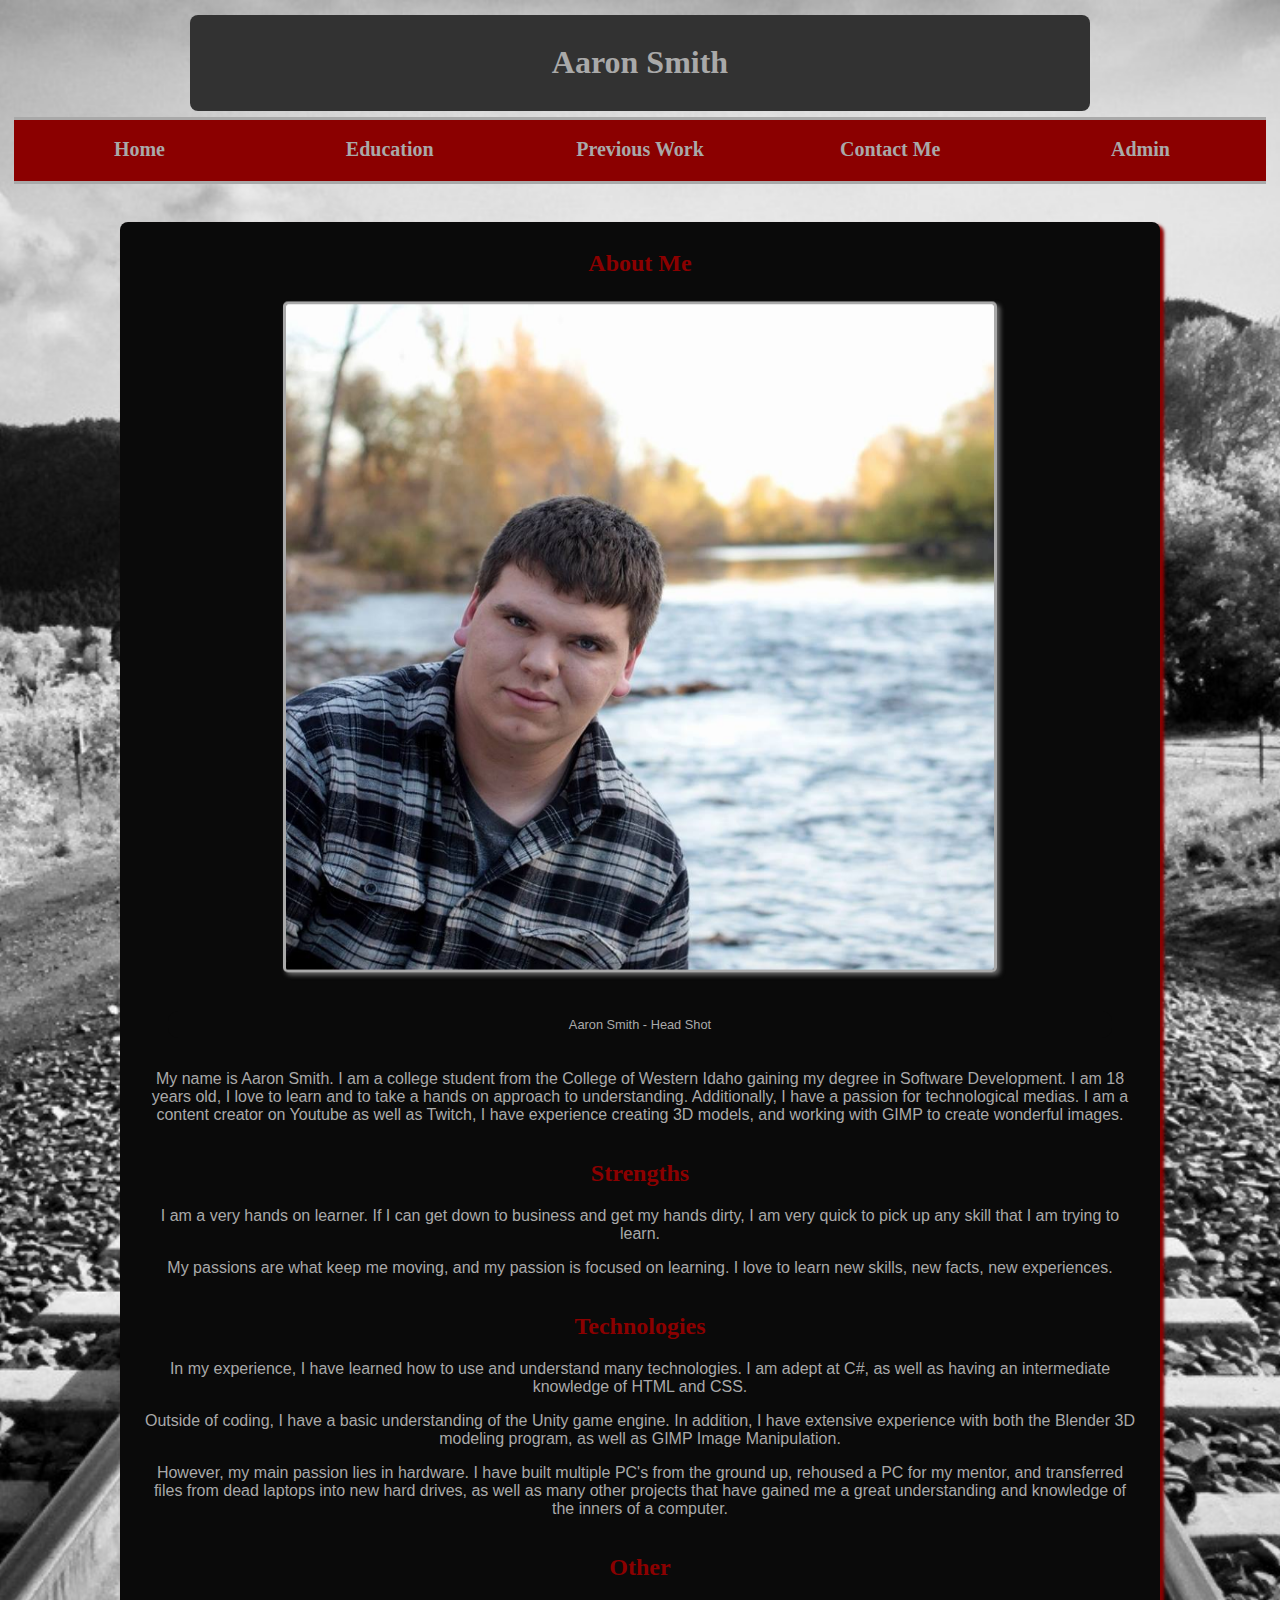
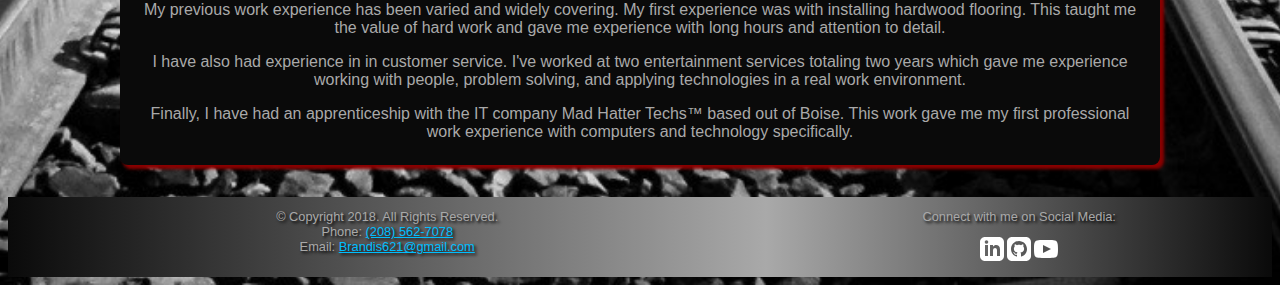
<file: PersonalPortfolio/index.html>
<!--document created by Aaron Smith 
Created: May 3rd, 2018
Last Edited: Sept. 18 2018-->
<!DOCTYPE html>
<html lang = "en">
<head>
	<link rel="stylesheet" href="css/styles.css">
	<title>Aaron's Portfolio</title>
	<meta charset="utf-8">
        <meta name="viewport" content="width=device-width, initial-scale=1">
</head>
<body>

	<header>
		<h1 class="work">Aaron Smith</h1>
	</header>
    
	<nav>
		<ul>
			<li><a href="index.html">Home</a></li>
			<li><a href="education.html">Education</a></li>
			<li><a href="work.html">Previous Work</a></li>
			<li><a href="contact.html">Contact Me</a></li>
                        <li><a href="adminlogin.php">Admin</a></li>
                        
		</ul>
	</nav>
	
	<main>
	<div id="container">
            <h2>About Me</h2>
            <figure >
		<img class="headShot" src="images/me_wide.jpg" alt="Personal Picture">
		<figcaption>Aaron Smith - Head Shot</figcaption>
            </figure>
            <div id="flex-container">
                <div>
                    
			<p>My name is Aaron Smith. I am a college student from the College of Western Idaho gaining my degree in 
			Software Development. I am 18 years old, I love to learn and to take a hands on approach to understanding. Additionally, I have a passion for technological medias. 
                        I am a content creator on Youtube as well as Twitch, I have experience creating 3D models, and working with GIMP to create wonderful images.</p>
		</div>
		<div class="tablet">
			<h2>Strengths</h2>
				<p>I am a very hands on learner. If I can get down to business and get my hands dirty, 
				   I am very quick to pick up any skill that I am trying to learn.</p> 
				<p>My passions are what keep me moving, and my passion is focused on learning. 
				   I love to learn new skills, new facts, new experiences.</p>
		
		</div>
		<div>
			<h2>Technologies</h2>
				<p>In my experience, I have learned how to use and understand many technologies. 
				   I am adept at C#, as well as having an intermediate knowledge of HTML and CSS.</p>
				<p>Outside of coding, I have a basic understanding of the Unity game engine. 
					In addition, I have extensive experience with both the Blender 3D modeling program, as well as GIMP Image Manipulation.</p>
				<p><span class="tablet">However, my main passion lies in hardware. 
					I have built multiple PC's from the ground up, rehoused a PC for my mentor, and transferred files from dead laptops into new hard drives, 
					as well as many other projects that have gained me a great understanding and knowledge of the inners of a computer.</span></p>
		</div>
		<div class="desktop">
			<h2>Other</h2>
				<p>My previous work experience has been varied and widely covering. My first experience was with installing hardwood flooring. 
					This taught me the value of hard work and gave me experience with long hours and attention to detail.</p>
				<p>I have also had experience in in customer service. I've worked at two entertainment services totaling two years which 
					gave me experience working with people, problem solving, and applying technologies in a real work environment.</p>
				<p>Finally, I have had an apprenticeship with the IT company Mad Hatter Techs&trade; based out of Boise. 
					This work gave me my first professional work experience with computers and technology specifically.</p>
		</div>
            </div><!--flex container-->
	</div><!--Container-->
	</main>
	
	<footer>
	<div class="contact">
	<p>&copy; Copyright 2018. All Rights Reserved.<br>
	Phone: <a href="tel:12085627078">(208) 562-7078</a><br>
	Email: <a href="mailto:brandis621@gmail.com">Brandis621@gmail.com</a></p>
	</div>
	
	<div class="social">
	<p>Connect with me on Social Media:</p>
	<a href="https://www.linkedin.com" target="_blank">
		<img src="images/linkedin.svg" alt="Linkedin Logo"></a>
	<a href="https://www.github.com" target="_blank">
		<img src="images/github.svg" alt="GitHub Logo"></a>
	<a href="https://www.youtube.com/channel/UCEpjS2Q7VdE34_qs7R9Rpgw" target="_blank">
		<img src="images/youtube.svg" alt="Youtube Logo"></a>
	</div>
	
	</footer>
	
</body>
</html>
</file>
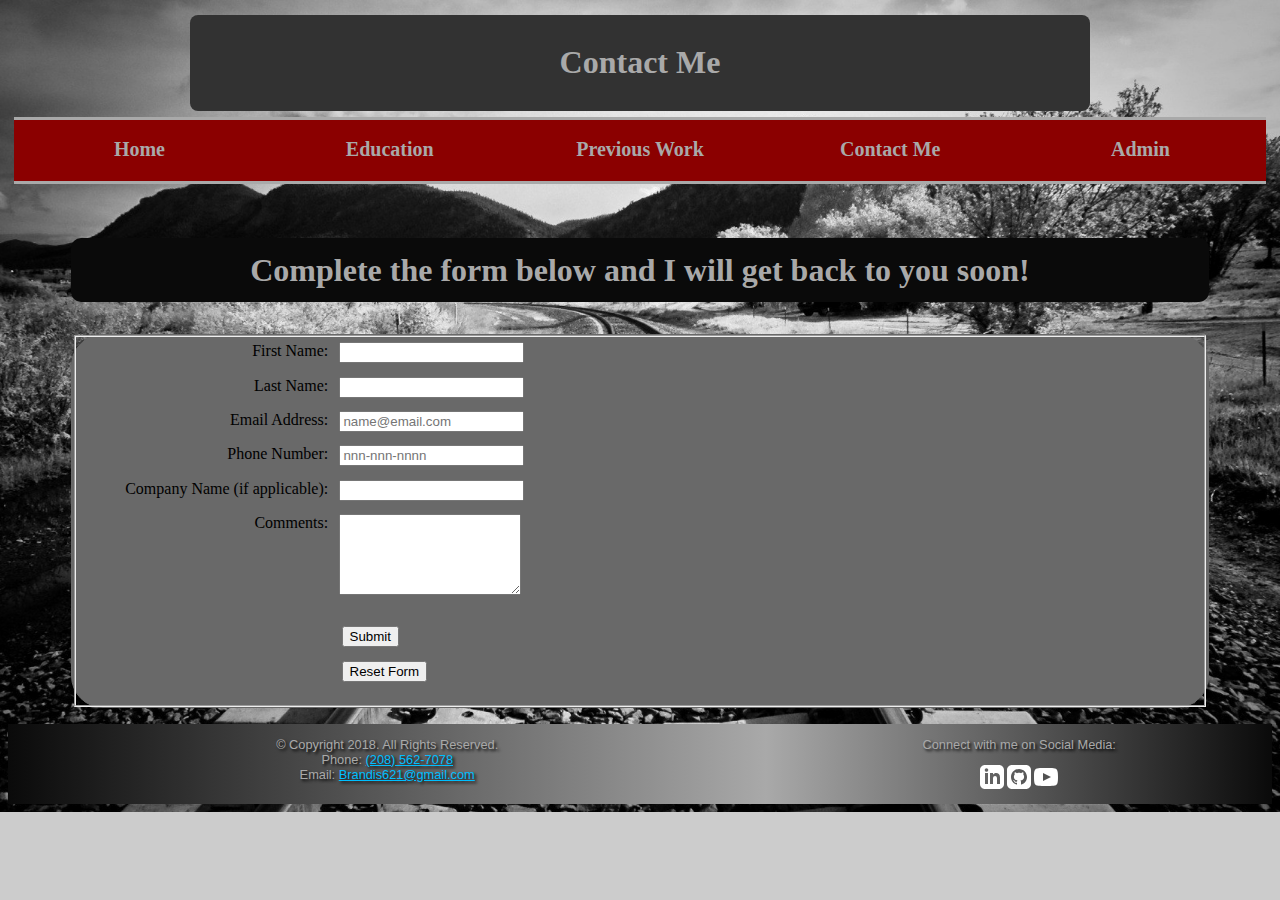
<file: PersonalPortfolio/contact.html>
<!DOCTYPE html>
<html lang = "en">
<head>
	<link rel="stylesheet" href="css/styles.css">
	<title>Aaron's Portfolio</title>
	<meta charset = "utf-8">
        <meta name="viewport" content="width=device-width, initial-scale=1">
</head>
<body>

	<header>
	<h1 class="work">Contact Me</h1>
	</header>
	
	<nav>
		<ul>
			<li><a href="index.html">Home</a></li>
			<li><a href="education.html">Education</a></li>
			<li><a href="work.html">Previous Work</a></li>
			<li><a href="contact.html">Contact Me</a></li>
                        <li><a href="adminlogin.php">Admin</a></li>
		</ul>
	</nav>
	
	<main>
		<h3>Complete the form below and I will get back to you soon!</h3>
		
		<form method="POST" action="messagesent.php"><!--Start Form-->
			<fieldset class="contactInfo">
				<div class="formControl">
					<label for="firstName">First Name:</label>
					<input type="text" id="firstName" name="fName" required>
				</div>

				<div class="formControl">
					<label for="lastName">Last Name:</label>
					<input type="text" id="lastName" name="lName" required>
				</div>

				<div class="formControl">
					<label for="mail">Email Address:</label>
					<input type="email" id="mail" name="email" placeholder="name@email.com" required>
				</div>

				<div class="formControl">
					<label for="phone">Phone Number:</label>
					<input type="tel" id="phone" name="phoneNumber" placeholder="nnn-nnn-nnnn" pattern="[0-9]{3}-[0-9]{3}-[0-9]{4}"/>
				</div>

				<div class="formControl">
					<label for="company">Company Name (if applicable):</label>
					<input type="text" id="company" name="compName">
				</div>

				<div class="formControl">
					<label for="textComment">Comments:</label>
					<textarea id="textComment" name="comments" rows="5" cols="20"></textarea><br>
				</div>

				<div class="formControl">
					<input type="submit" id="submit" value ="Submit" class="btn">	
					<input type="reset" id="reset" value="Reset Form" class="btn">
				</div>
			</fieldset>
		</form>
			
	</main>
	
	<footer>
	<div class="contact">
	<p>&copy; Copyright 2018. All Rights Reserved.<br>
	Phone: <a href="tel:12085627078">(208) 562-7078</a><br>
	Email: <a href="mailto:brandis621@gmail.com">Brandis621@gmail.com</a></p>
	</div>
	
	<div class="social">
	<p>Connect with me on Social Media:</p>
	<a href="https://www.linkedin.com" target="_blank">
		<img src="images/linkedin.svg" alt="Linkedin Logo"></a>
	<a href="https://www.github.com" target="_blank">
		<img src="images/github.svg" alt="GitHub Logo"></a>
	<a href="https://www.youtube.com/channel/UCEpjS2Q7VdE34_qs7R9Rpgw" target="_blank">
		<img src="images/youtube.svg" alt="Youtube Logo"></a>
	</div>
	
	</footer>
	
</body>
</html>
</file>
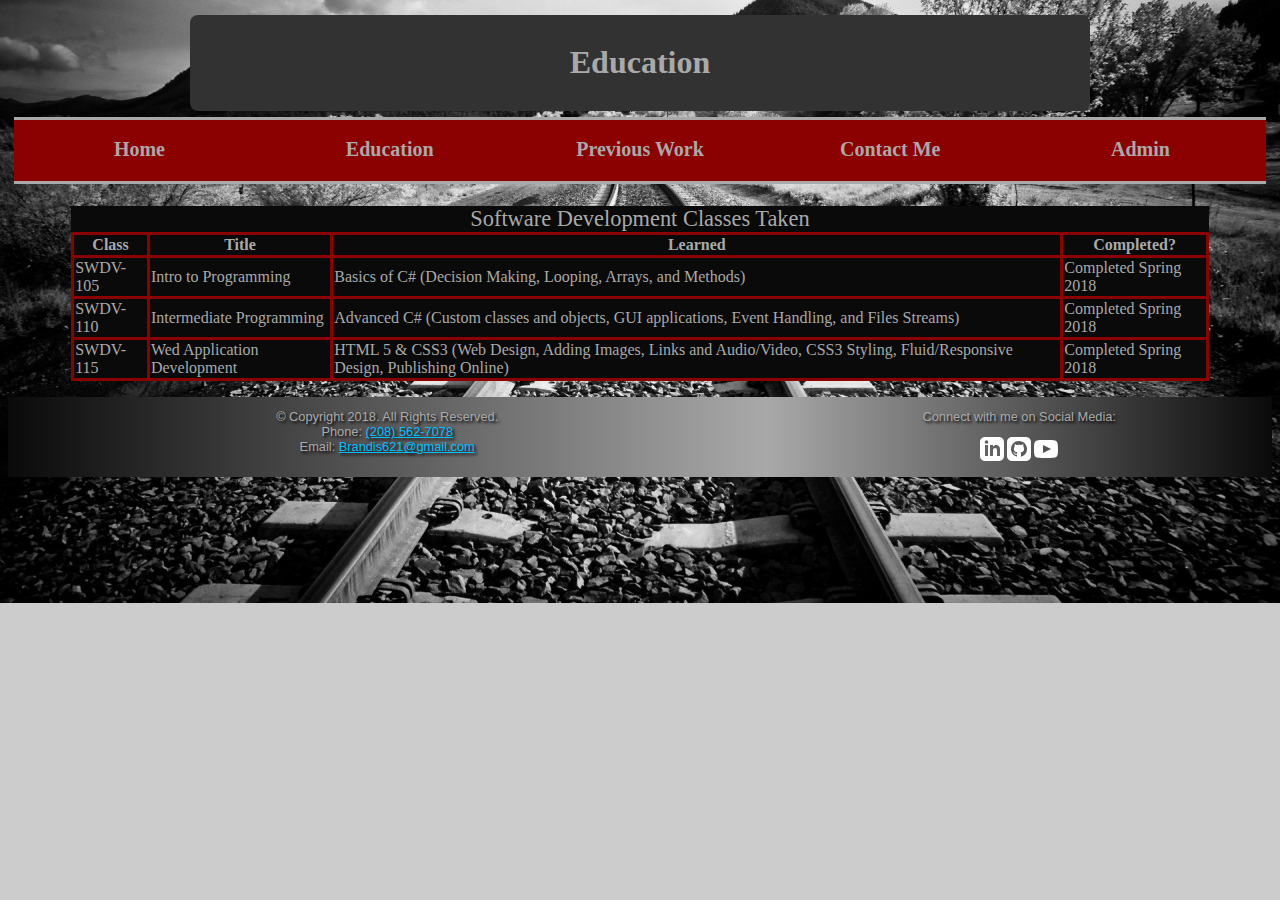
<file: PersonalPortfolio/education.html>
<!DOCTYPE html>
<html lang = "en">
<head>
	<link rel="stylesheet" href="css/styles.css">
	<title>Aaron's Portfolio</title>
	<meta charset = "utf-8">
        <meta name="viewport" content="width=device-width, initial-scale=1">
</head>
<body>

	<header>
	<h1 class="work">Education</h1>
	</header>
	
	<nav>
		<ul>
			<li><a href="index.html">Home</a></li>
			<li><a href="education.html">Education</a></li>
			<li><a href="work.html">Previous Work</a></li>
			<li><a href="contact.html">Contact Me</a></li>
                        <li><a href="adminlogin.php">Admin</a></li>
		</ul>
	</nav>
	
	<main>
		<table align="center">
		<caption>Software Development Classes Taken</caption>
			<tr>
				<th>Class</th>
				<th>Title</th>
				<th>Learned</th>
				<th>Completed?</th>
			</tr>
			<tr>
				<td>SWDV-105</td>
				<td>Intro to Programming</td>
				<td>Basics of C# (Decision Making, Looping, Arrays, and Methods)</td>
				<td>Completed Spring 2018</td>
			</tr>
			<tr>
				<td>SWDV-110</td>
				<td>Intermediate Programming</td>
				<td>Advanced C# (Custom classes and objects, GUI applications, Event Handling, and Files Streams)</td>
				<td>Completed Spring 2018</td>
			</tr>
			<tr>
				<td>SWDV-115</td>
				<td>Wed Application Development</td>
				<td>HTML 5 & CSS3 (Web Design, Adding Images, Links and Audio/Video, CSS3 Styling, Fluid/Responsive Design, Publishing Online)</td>
				<td>Completed Spring 2018</td>
			</tr>
		</table>
	</main>
	
	<footer>
	<div class="contact">
	<p>&copy; Copyright 2018. All Rights Reserved.<br>
	Phone: <a href="tel:12085627078">(208) 562-7078</a><br>
	Email: <a href="mailto:brandis621@gmail.com">Brandis621@gmail.com</a></p>
	</div>
	
	<div class="social">
	<p>Connect with me on Social Media:</p>
	<a href="https://www.linkedin.com" target="_blank">
		<img src="images/linkedin.svg" alt="Linkedin Logo"></a>
	<a href="https://www.github.com" target="_blank">
		<img src="images/github.svg" alt="GitHub Logo"></a>
	<a href="https://www.youtube.com/channel/UCEpjS2Q7VdE34_qs7R9Rpgw" target="_blank">
		<img src="images/youtube.svg" alt="Youtube Logo"></a>
	</div>
	
	</footer>
	
</body>
</html>
</file>
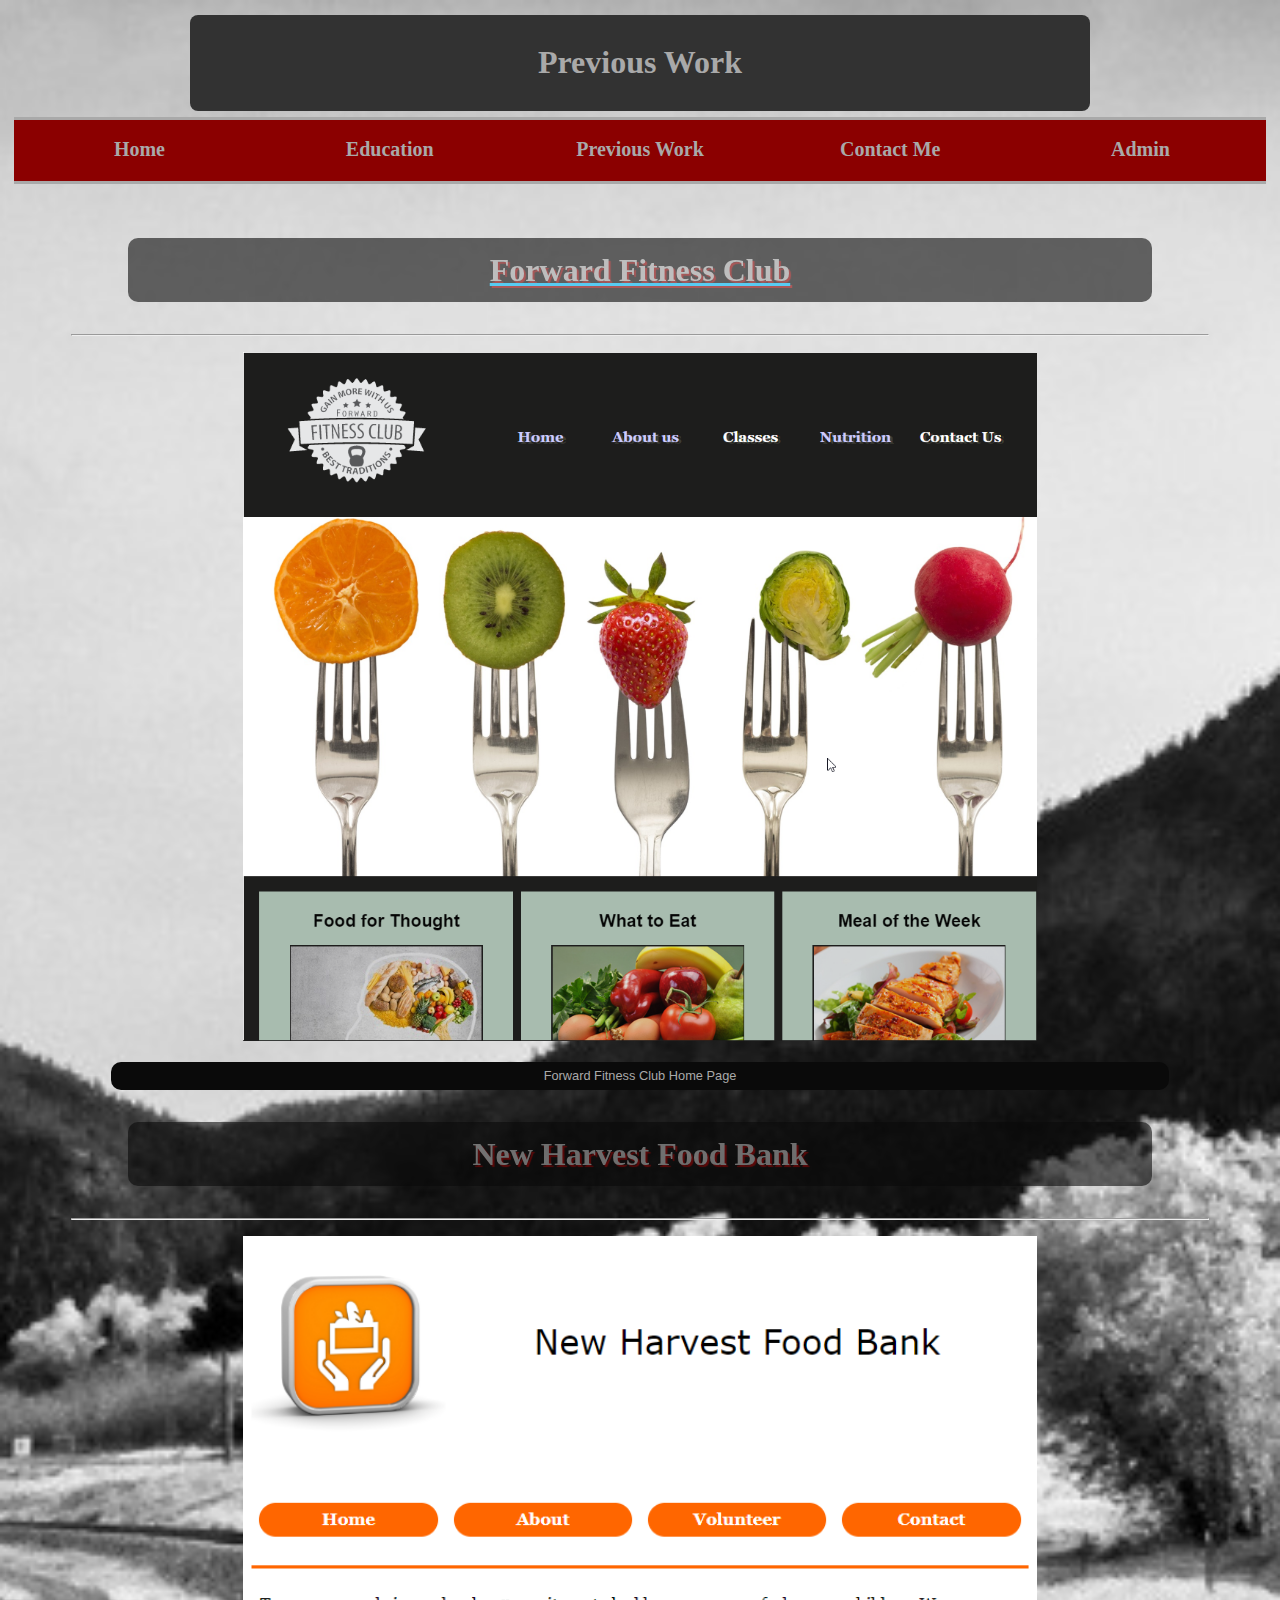
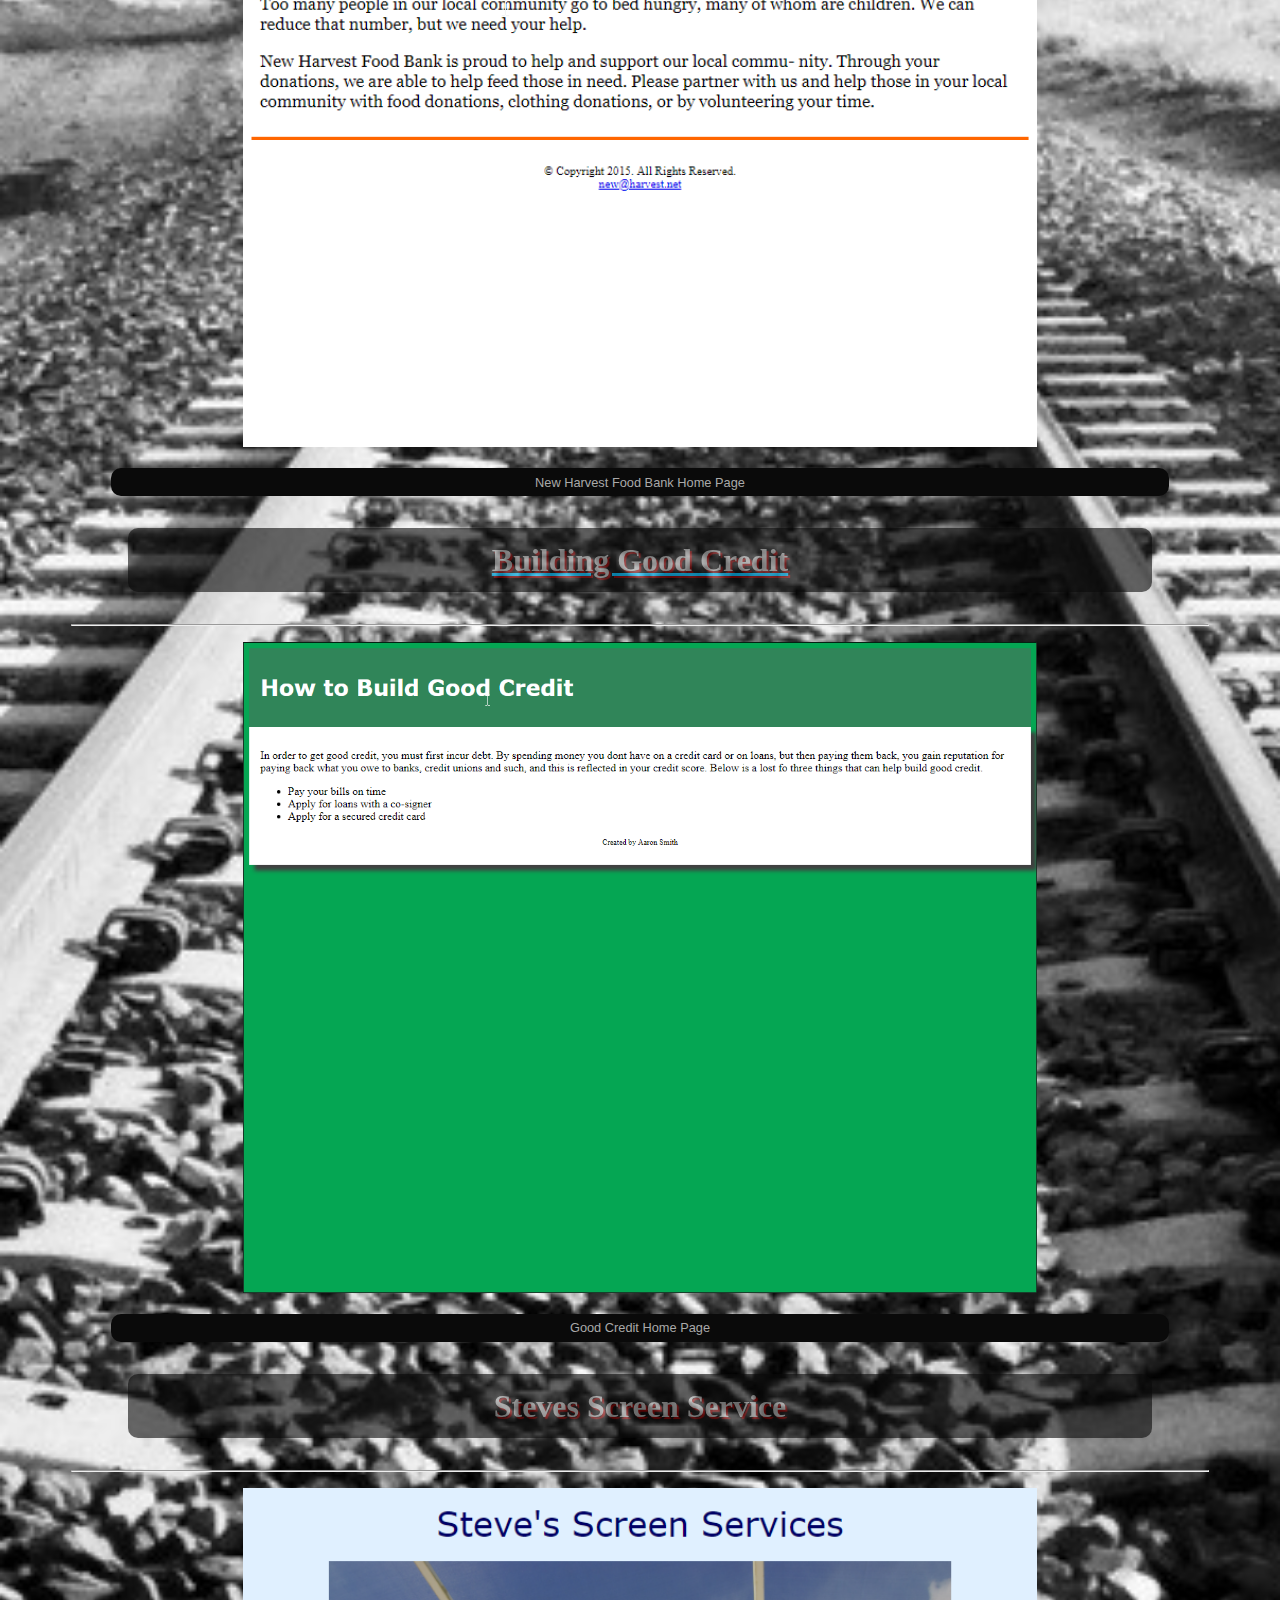
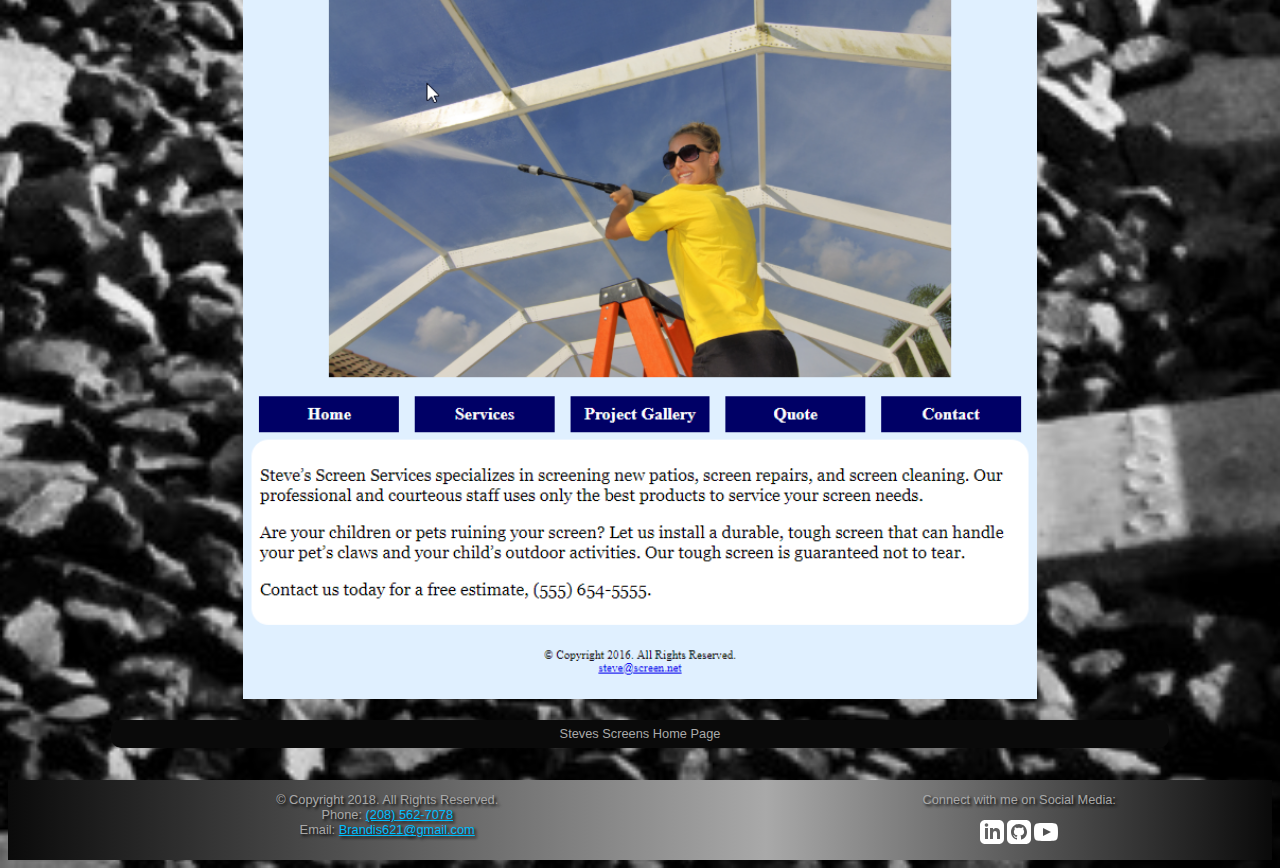
<file: PersonalPortfolio/work.html>
<!DOCTYPE html>
<html lang = "en">
<head>
	<link rel="stylesheet" href="css/styles.css">
	<title>Aaron's Portfolio</title>
	<meta charset = "utf-8">
        <meta name="viewport" content="width=device-width, initial-scale=1">
</head>
<body>

	<header>
	<h1 class="work">Previous Work</h1>
	</header>
	
	<nav>
		<ul>
			<li><a href="index.html">Home</a></li>
			<li><a href="education.html">Education</a></li>
			<li><a href="work.html">Previous Work</a></li>
			<li><a href="contact.html">Contact Me</a></li>
                        <li><a href="adminlogin.php">Admin</a></li>
		</ul>
	</nav>
	
	<main>
		<a href="http://spring18aaron.w3expressions.org/fitness/index.html" target="_blank"><h3 class="work">Forward Fitness Club</h3></a><hr>
		<figure>
			<img class="work_img" src="images/fitness.png" alt="fitness website">
			<figcaption class="work-caption">Forward Fitness Club Home Page</figcaption>
		</figure>
		

		<h3 class="work">New Harvest Food Bank</h3><hr>
		<figure>
			<img class="work_img" src="images/foodBank.png" alt="Food Bank Website">
			<figcaption class="work-caption">New Harvest Food Bank Home Page</figcaption>
		</figure>
		

		<a href="http://spring18aaron.w3expressions.org/apply/apply11.html" target="_blank"><h3 class="work">Building Good Credit</h3></a><hr>
		<figure>
			<img class="work_img" src="images/credit.png" alt="Good Credit Website">
			<figcaption class="work-caption">Good Credit Home Page</figcaption>
		</figure>
		

		<h3 class="work">Steves Screen Service</h3><hr>
		<figure>
			<img class="work_img" src="images/screen.png" alt="Steves Screens Website">
			<figcaption class="work-caption">Steves Screens Home Page</figcaption>
		</figure>
		
	</main>
	
	<footer>
	<div class="contact">
	<p>&copy; Copyright 2018. All Rights Reserved.<br>
	Phone: <a href="tel:12085627078">(208) 562-7078</a><br>
	Email: <a href="mailto:brandis621@gmail.com">Brandis621@gmail.com</a></p>
	</div>
	
	<div class="social">
	<p>Connect with me on Social Media:</p>
	<a href="https://www.linkedin.com" target="_blank">
		<img src="images/linkedin.svg" alt="Linkedin Logo"></a>
	<a href="https://www.github.com" target="_blank">
		<img src="images/github.svg" alt="GitHub Logo"></a>
	<a href="https://www.youtube.com/channel/UCEpjS2Q7VdE34_qs7R9Rpgw" target="_blank">
		<img src="images/youtube.svg" alt="Youtube Logo"></a>
	</div>
	
	</footer>
	
</body>
</html>
</file>
<file: PersonalPortfolio/css/styles.css>
/*Aaron Smith 
Created: May 3rd, 2018
Last Edited: February 9, 2019
*/
body {
  background-image: url("../images/background_image.jpg");
  background-color: #cccccc;
  height: 100%;
  background-position: center;
  background-repeat: no-repeat;
  background-size: cover;
  position: relative;
  color: #A9A9A9;
  margin-top: 15px;
  padding-bottom: 80px;
}

a {
  color: #00BFFF;
}

p {
  text-align: center;
  font-family: sans-serif, Serif;
  margin-left: 5px;
  margin-right: 5px;
}

#container {
  background-color: #0a0a0a;
  width: 100%;
  margin-left: auto;
  margin-right: auto;
  padding: .5em;
  border-radius: .5em;
  border-top: solid 0.2em #A9A9A9;
  border-bottom: solid 0.2em #A9A9A9;
}
#flex-container {
  display: -webkit-box;
  display: -ms-flexbox;
  display: flex;
  -webkit-box-orient: horizontal;
  -webkit-box-direction: normal;
      -ms-flex-flow: row wrap;
          flex-flow: row wrap;
}

aside {
    float: left;
    width: auto;
    padding-right: 10em;
}

aside ul {
  list-style-type: none;
  margin: 0;
  padding-left: 25px;
}

form#button {
    background-color: black;
}

.loginbutton{
    margin-left: 21.25%;
}


@media screen and (min-width: 800px) {
  #container {
    width: 90%;
    border-style: none;
    -webkit-box-shadow: 0.2em 0.2em 0.2em #8B0000;
            box-shadow: 0.2em 0.2em 0.2em #8B0000;
    margin-bottom: 1em;
    margin-top: 1em;
  }
}

main {
  width: 90%;
  margin-left: auto;
  margin-right: auto;
  display: block;
  font-size: 1em;
  margin-top: .5em;
  padding: 1em;
}

@media screen and (min-width: 640px) {
  main {
    clear: left;
    margin-top: 4em;
  }
}

@media screen and (min-width: 800px) {
  main p {
    padding-left: .5em;
    padding-right: .5em;
  }
}

header {
  margin-left: auto;
  margin-right: auto;
  width: 70%;
  margin-top: .2em;
  border-radius: .5em;
  text-align: center;
  padding: .5em;
  background-color: #323232;
}

nav {
  font-family: Serif, sans-serif;
  font-size: 1.25em;
  font-weight: bold;
  text-align: center;
}

nav ul {
  padding: 0;
  margin-top: .5em;
  margin-bottom: .5em;
}

@media screen and (min-width: 800px) {
  nav ul {
    margin: 0;
    padding-left: .5%;
    padding-right: .5%;
  }
}

nav li {
  background-color: #8B0000;
  border-radius: 2em;
  margin: .3em;
  padding: .4em;
  list-style-type: none;
  height: 45px;
  width: 80%;
}

nav li a {
  text-decoration: none;
  color: #A9A9A9;
  -webkit-transition: font-size 2s;
  transition: font-size 2s;
}

nav li a:hover {
  font-size: 1.3em;
}

@media screen and (min-width: 640px) {
  nav li {
    display: inline;
    float: left;
    margin-left: 1%;
    margin-right: 1%;
    padding-left: 0;
    padding-right: 0;
    width: 18%;
  }
}

@media screen and (min-width: 800px) {
  nav li {
    border-radius: 0;
    border-top: solid #A9A9A9;
    border-bottom: solid #A9A9A9;
    margin-left: 0;
    margin-right: 0;
    width: 20%;
    white-space: nowrap;
  }
  nav li a {
    display: inline-block;
    padding: .5em;
  }
  nav li a:link {
    color: #A9A9A9;
  }
  nav li a:visited {
    color: #C0C0C0;
  }
  nav li a:visited {
    color: #696969;
  }
  nav li a:active {
    color: #123456;
  }
}

/*Styles to make headings and page headers Serif Font */
.page-head {
  font-family: Serif, sans-serif;
  font-size: 2em;
}

/*makes header colors red*/
h1, h2 {
  text-align: center;
  color: #8B0000;
  font-family: Serif, sans-serif;
}

.work {
  display: block;
  margin-left: auto;
  margin-right: auto;
  width: 90%;
  color: #A9A9A9;
}

h3 {
  background-color: #0a0a0a;
  text-align: center;
  color: #A9A9A9;
  font-family: Serif, sans-serif;
  font-size: 1.5em;
  line-height: 2em;
  border-radius: 10px;
}

h3.work {
  text-shadow: #8B0000 2px 2px 1px;
  opacity: 60%;
}

@media screen and (min-width: 640px) {
  h3 {
    text-align: center;
    color: #A9A9A9;
    font-family: Serif, sans-serif;
    font-size: 2em;
  }
}

/*float profile pic left and raise it into header*/
img {
  margin-left: auto;
  margin-right: auto;
  margin-bottom: 2%;
}

img.headShot {
  display: block;
  width: 75%;
  margin: auto;
  border: solid #A9A9A9 3px;
  border-radius: 5px;
  -webkit-box-shadow: #696969 3px 3px 5px;
          box-shadow: #696969 3px 3px 5px;
  -webkit-transform: rotateX(20deg) translateZ(50px);
          transform: rotateX(20deg) translateZ(50px);
}

img.work_img {
  display: block;
  width: 75%;
}

/*style for the footer */
footer {
  position: absolute;
  bottom: 0;
  width: 100%;
}


footer div {
  color: #A9A9A9;
  text-shadow: black 2px 2px 3px;
  font-size: .8em;
  text-align: center;
  margin-top: 2em;
}

footer div.contact {
  background: -webkit-gradient(linear, left top, right top, from(#0a0a0a), to(#A9A9A9));
  background: linear-gradient(to right, #0a0a0a, #A9A9A9);
  float: left;
  margin-top: -.25em;
  padding-bottom: .25em;
  height: 77px;
  width: 60%;
}

footer div.social {
  background: -webkit-gradient(linear, right top, left top, from(#0a0a0a), to(#A9A9A9));
  background: linear-gradient(to left, #0a0a0a, #A9A9A9);
  display: block;
  float: right;
  height: 80px;
  width: 40%;
  margin-top: -.25em;
}

footer div.social img {
  -webkit-filter: invert(1);
          filter: invert(1);
}

table th, td {
  background-color: #0a0a0a;
  border: 0.2em solid #8B0000;
  max-width: 100%;
}

th {
  background-color: #8B0000;
}

table {
  border-collapse: collapse;
}

caption {
  background-color: #0a0a0a;
  font-size: 1.4em;
}

input, select, textarea {
  display: block;
  margin-bottom: 1em;
}

label {
  display: block;
}

@media screen and (min-width: 640px) {
  label {
    float: left;
    padding-right: .7em;
    text-align: right;
    width: 15em;
  }
}

form {
  background-color: #696969;
  color: black;
  border: 0.1em solid #696969;
  border-radius: 2em;
}

form ul {
  list-style-type: none;
}

form.button {
    background-color: black;
    border: none;
    padding-top: 2px;
}

figcaption {
  font-family: sans-serif, Serif;
  font-size: .8em;
  padding: .5em;
  text-align: center;
  border-radius: 10px;
  background: #0a0a0a;
}

/*style displays the mobile class*/
.mobile {
  display: inline;
}

@media screen and (min-width: 640px) {
  .mobile {
    display: inline;
  }
}

@media screen and (min-width: 800px) {
  .mobile {
    display: inline;
  }
}

/*hides the desktop class*/
.desktop {
  display: none;
}

@media screen and (min-width: 640px) {
  .desktop {
    display: none;
  }
}

@media screen and (min-width: 800px) {
  .desktop {
    display: inline;
  }
}

/*hides the tablet class*/
.tablet {
  display: none;
  text-align: center;
}

@media screen and (min-width: 640px) {
  .tablet {
    display: block;
    text-align: center;
  }
}

@media screen and (min-width: 800px) {
  .tablet {
    display: inline;
    text-align: center;
  }
}

@media screen and (min-width: 640px) {
  .btn {
    display: block;
    margin-left: 19em;
  }
}

@media screen and (min-width: 800px) {
  form p {
    color: black;
  }
}
/*# sourceMappingURL=styles.css.map */
</file>
